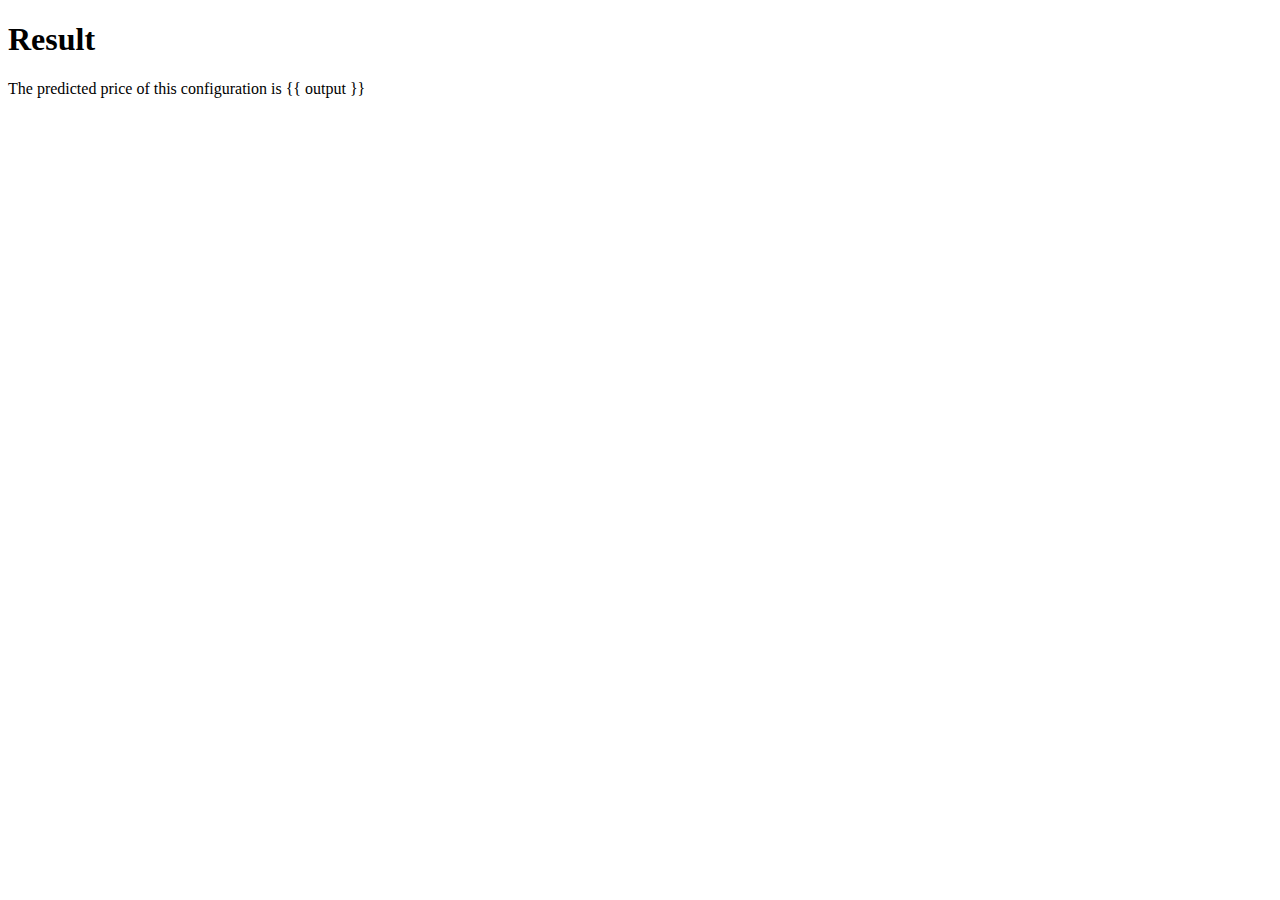
<file: Laptop-predection/laptop-price/Templates/resultat.html>
<!DOCTYPE html>
<html>
<head>
    <title>Laptop Predictor - Result</title>
</head>
<body>
    <h1>Result</h1>
    <p>The predicted price of this configuration is {{ output }}</p>
</body>
</html>
</file>
